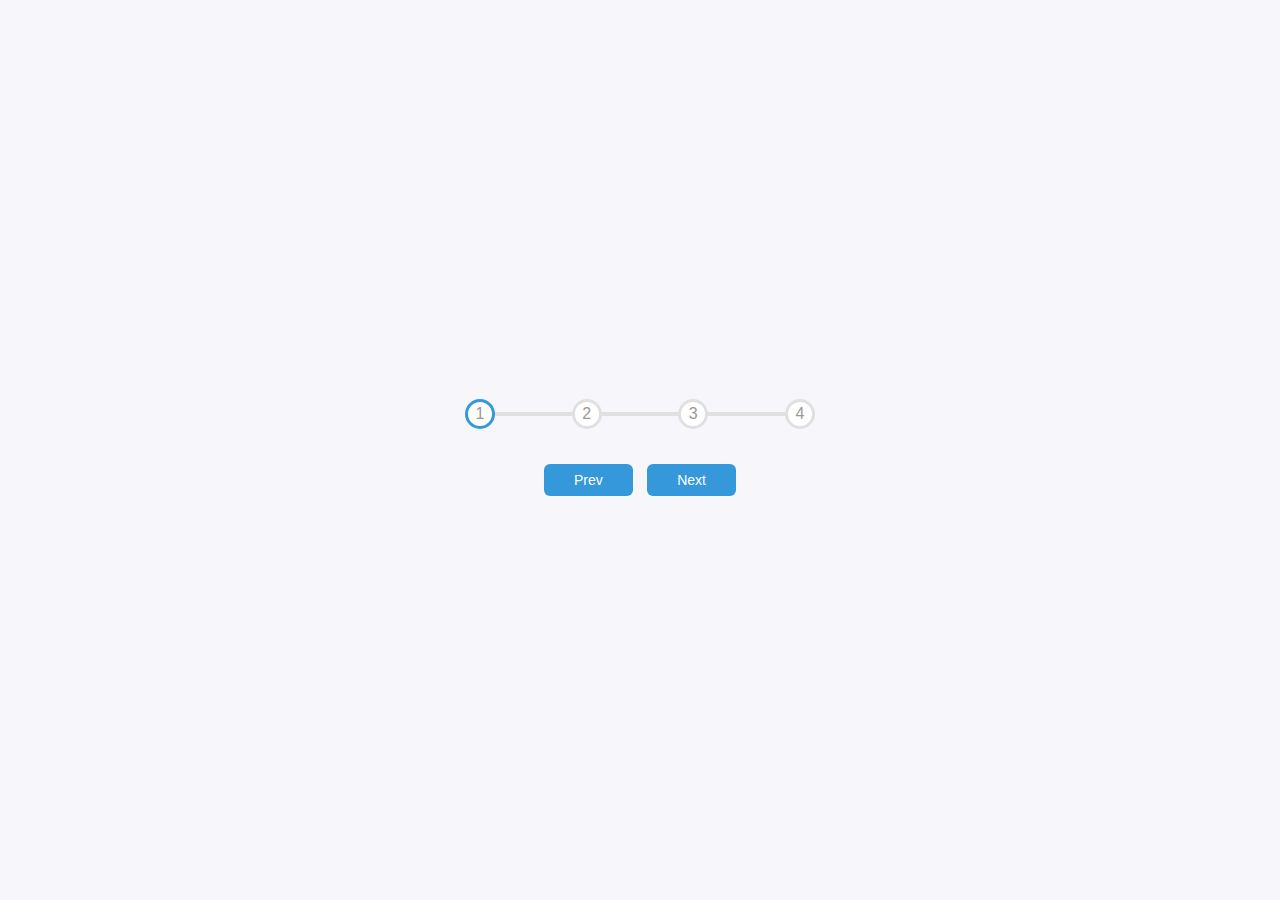
<file: 002-progress steps/index.html>
<!DOCTYPE html>
<html lang="en">
<head>
    <meta charset="UTF-8">
    <meta name="viewport" content="width=div, initial-scale=1.0">
    <title>Progress Steps</title>
    <link rel="stylesheet" href="style.css">
</head>
<body>
    <div class="container">
        <div class="progress-container">
            <div class="progress" id="progress"></div>
            <div class="circle active">1</div>
            <div class="circle">2</div>
            <div class="circle">3</div>
            <div class="circle">4</div>
        </div>
        <button class="btn" id="prev" disabled>Prev</button>
        <button class="btn" id="next">Next</button>
    </div>
    <script src="script.js"></script>
</body>
</html>
</file>
<file: 002-progress steps/style.css>
@import url("https://fonts.googleapis.com/css2?family=Muli&display=swap");

:root {
    --line-border-fill: #3498db;
    --line-border-empty: #e0e0e0;
  }
  

*{
    box-sizing: border-box;

}
body{
    font-family: sans-serif;
    background-color: #f7f7fb;
    display: flex;
    align-items: center;
    justify-content: center;
    height: 100vh;
    overflow: hidden;
    margin: 0;
}
.container{
    text-align: center;
}
.progress-container{
    display: flex;
    justify-content: space-between;
    position: relative;
    margin-bottom: 30px;
    max-width: 100%;
    width: 350px;
}
.progress-container::before{
    content: "";
    background-color: var(--line-border-empty);
    position: absolute;
    top: 50%;
    left: 0;
    transform: translateY(-50%);
    height: 4px;
    width: 100%;
    z-index: -1;
}
.progress{
    background-color:var(--line-border-fill) ;
    position: absolute;
    top: 50%;
    left: 0;
    transform: translateY(-50%);
    height: 4px;
    width: 0%;
    z-index: -1;
    transition: 0.4s ease;
}

.circle{
    background-color: #fff;
    color: #999;
    border-radius: 50%;
    height: 30px;
    width: 30px;
    display: flex;
    align-items: center;
    justify-content: center;
    border: 3px solid var(--line-border-empty);
    transition: 0.4s ease;
}

.circle.active{
    border-color: var(--line-border-fill);
}
.btn{
    background-color: var(--line-border-fill);
    color: #fff;
    border: 0;
    border-radius: 6px;
    cursor: pointer;
    font-family: inherit;
    padding: 8px 30px;
    margin: 5px;
    font-size: 14px;
}

.btn.active{
    transform: scale(0.98);
}

.btn.focus{
    outline: 0;
}
.btn:disabled{
    background-color: var(--line-border-fill);
    cursor: not-allowed;
}
</file>
